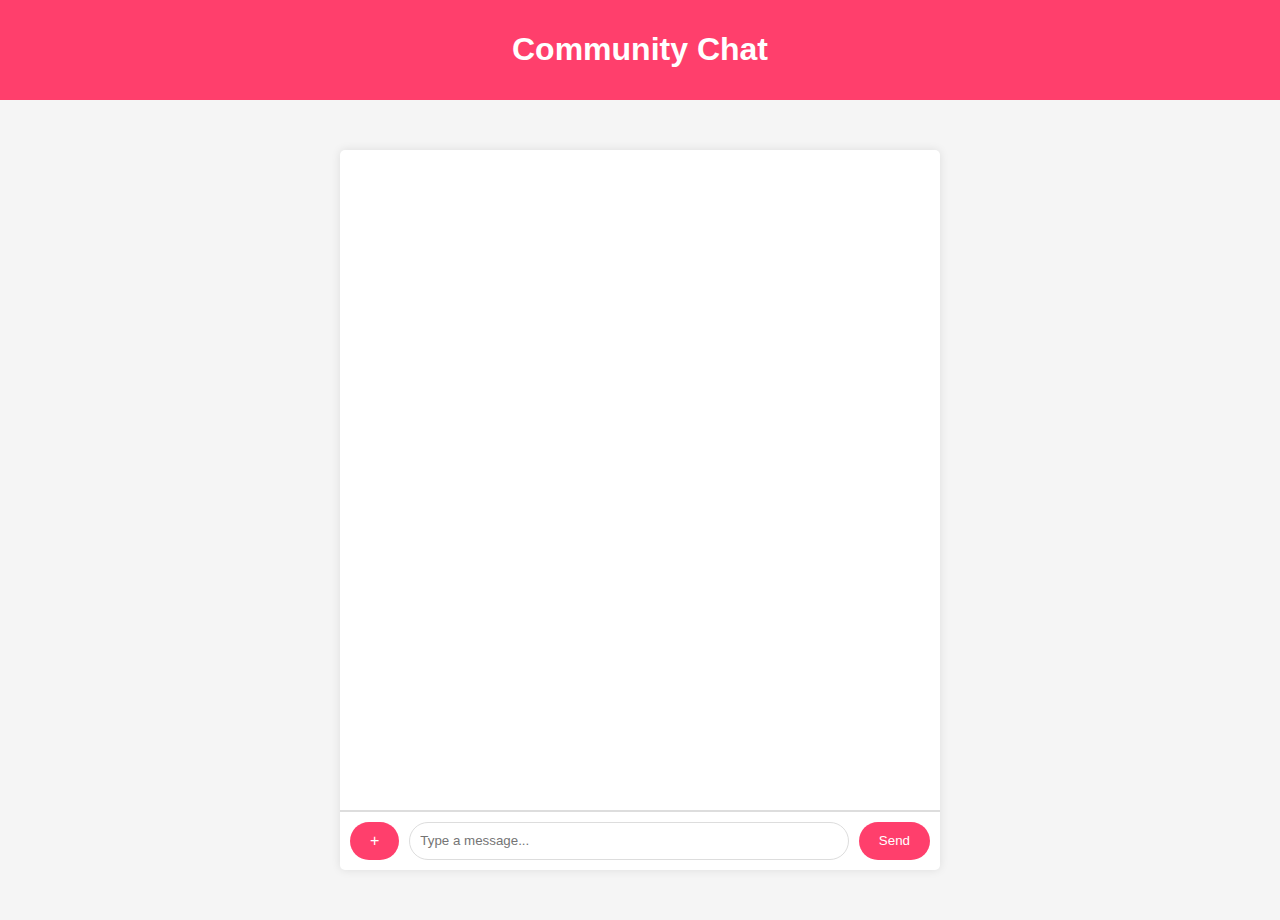
<file: myntra clone/myntra clone Project/pages/community.html>
<!DOCTYPE html>
<html lang="en">
<head>
    <title>Community Chatbox</title>
    <style>
        /* CSS for the chatbox */
        body {
            font-family: Arial, sans-serif;
            margin: 0;
            padding: 0;
            background-color: #f5f5f5;
        }
        
        header {
            background-color: #ff3f6c;
            color: white;
            padding: 10px;
            text-align: center;
        }
        
        .chatbox {
            max-width: 600px;
            margin: 50px auto;
            background: white;
            box-shadow: 0 0 10px rgba(0, 0, 0, 0.1);
            border-radius: 5px;
            display: flex;
            flex-direction: column;
            height: 80vh;
        }
        
        .chatbox-messages {
            padding: 20px;
            flex: 1;
            overflow-y: auto;
            border-bottom: 1px solid #ddd;
            display: flex;
            flex-direction: column;
        }
        
        .chatbox-message {
            margin-bottom: 15px;
            max-width: 60%;
            word-wrap: break-word;
            padding: 10px;
            border-radius: 10px;
            position: relative;
        }
        
        .chatbox-message.sent {
            align-self: flex-end;
            background-color: #dcf8c6;
        }
        
        .chatbox-message.received {
            align-self: flex-start;
            background-color: #fff;
            border: 1px solid #ddd;
        }
        
        .chatbox-message .timestamp {
            font-size: 10px;
            color: #999;
            position: absolute;
            bottom: -15px;
            right: 10px;
        }
        
        .chatbox-input {
            display: flex;
            padding: 10px;
            border-top: 1px solid #ddd;
        }
        
        .chatbox-input input[type="text"] {
            flex: 1;
            padding: 10px;
            border: 1px solid #ddd;
            border-radius: 20px;
        }
        
        .chatbox-input input[type="file"] {
            display: none;
        }
        
        .chatbox-input label {
            padding: 10px 20px;
            background-color: #ff3f6c;
            color: white;
            border: none;
            border-radius: 20px;
            cursor: pointer;
            margin-right: 10px;
        }
        
        .chatbox-input button {
            padding: 10px 20px;
            background-color: #ff3f6c;
            color: white;
            border: none;
            border-radius: 20px;
            cursor: pointer;
            margin-left: 10px;
        }
        
        .chatbox-input button:hover,
        .chatbox-input label:hover {
            background-color: #e33e60;
        }
        
        .chatbox-message img {
            max-width: 100%;
            border-radius: 10px;
        }
    </style>
</head>
<body>
    <header>
        <h1>Community Chat</h1>
    </header>
    <main>
        <div class="chatbox">
            <div class="chatbox-messages" id="chatbox-messages">
                <!-- Messages will appear here -->
            </div>
            <div class="chatbox-input">
                <input type="file" id="chatbox-file" accept="image/*">
                <label for="chatbox-file">+</label>
                <input type="text" id="chatbox-input" placeholder="Type a message...">
                <button onclick="sendMessage()">Send</button>
            </div>
        </div>
    </main>
    <script>
        function sendMessage() {
            const input = document.getElementById('chatbox-input');
            const messages = document.getElementById('chatbox-messages');
        
            if (input.value.trim() !== '') {
                const message = document.createElement('div');
                message.className = 'chatbox-message sent';
                message.innerHTML = `
                    ${input.value}
                    <span class="timestamp">${new Date().toLocaleTimeString([], {hour: '2-digit', minute: '2-digit'})}</span>
                `;
                messages.appendChild(message);
        
                // Scroll to the bottom
                messages.scrollTop = messages.scrollHeight;
        
                // Clear the input
                input.value = '';
            }
        }
        
        document.getElementById('chatbox-input').addEventListener('keypress', function (e) {
            if (e.key === 'Enter') {
                sendMessage();
            }
        });
        
        document.getElementById('chatbox-file').addEventListener('change', function () {
            const file = this.files[0];
            const messages = document.getElementById('chatbox-messages');
        
            if (file) {
                const reader = new FileReader();
                reader.onload = function (e) {
                    const message = document.createElement('div');
                    message.className = 'chatbox-message sent';
                    message.innerHTML = `
                        <img src="${e.target.result}" alt="Uploaded Image">
                        <span class="timestamp">${new Date().toLocaleTimeString([], {hour: '2-digit', minute: '2-digit'})}</span>
                    `;
                    messages.appendChild(message);
        
                    // Scroll to the bottom
                    messages.scrollTop = messages.scrollHeight;
                };
                reader.readAsDataURL(file);
            }
        });
    </script>
</body>
</html>
</file>
